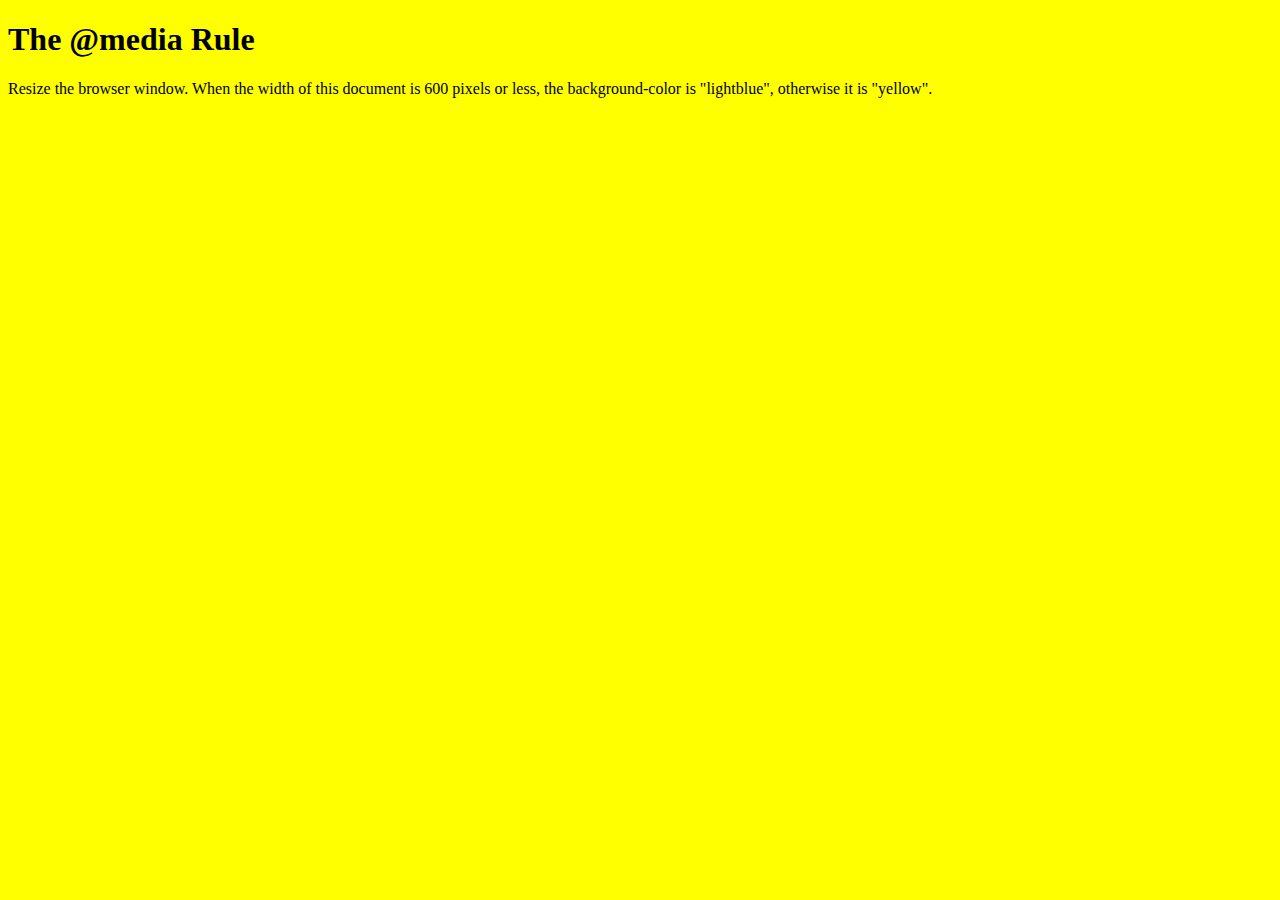
<file: index.html>
<!DOCTYPE html>
<html lang="en">
<head>
    <meta charset="UTF-8">
    <meta http-equiv="X-UA-Compatible" content="IE=edge">
    <meta name="viewport" content="width=device-width, initial-scale=1.0">
    <link rel="stylesheet" href="index.css">
    <title>Document</title>
</head>
<body>
    <h1>The @media Rule</h1>

    <p>Resize the browser window. When the width of this document is 600 pixels or less, the background-color is "lightblue", otherwise it is "yellow".</p>
</body>
</html>
</file>
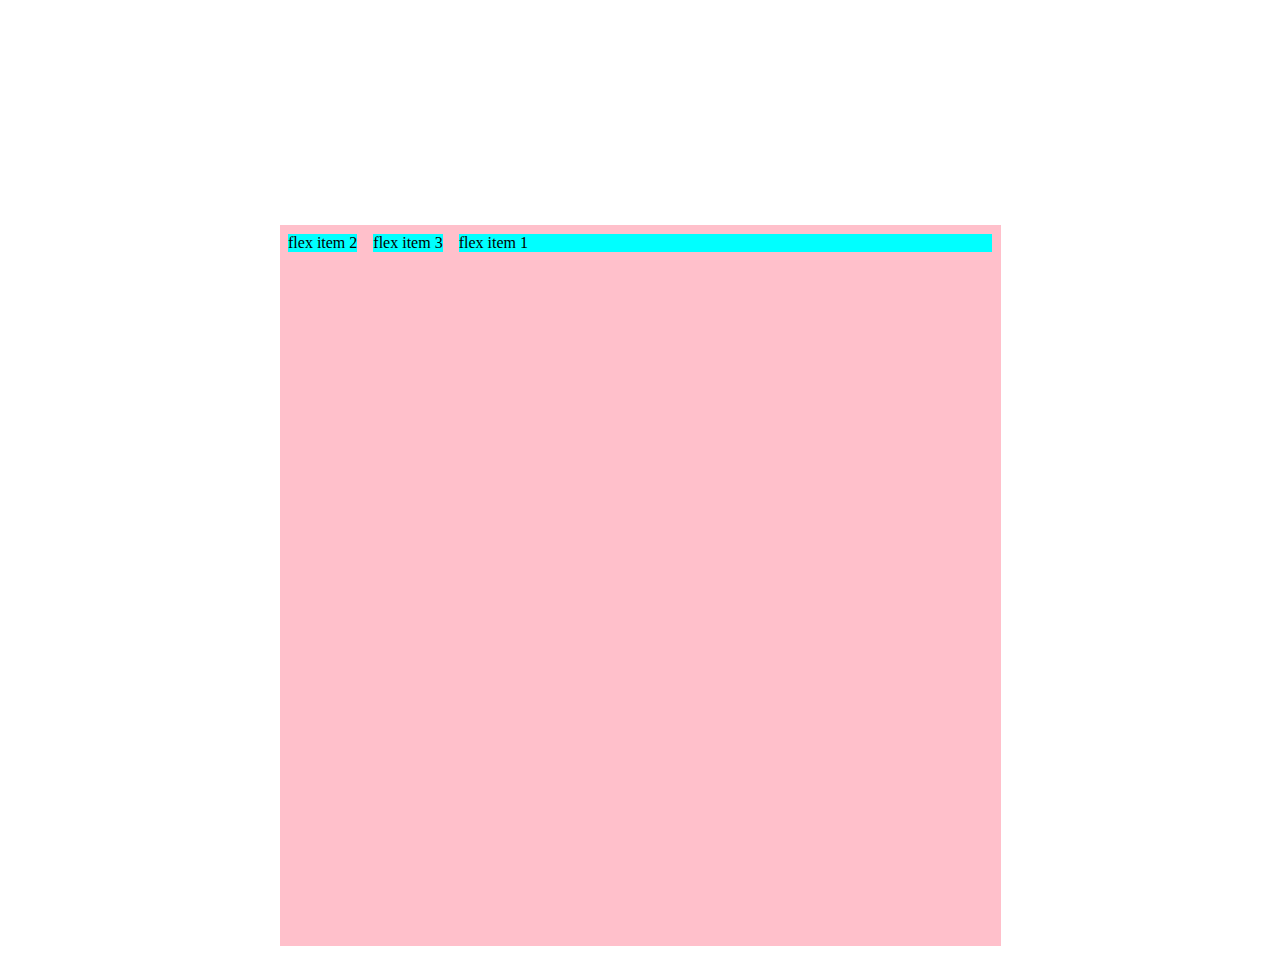
<file: flexrevision.html>
<!DOCTYPE html>
<html lang="en">
<head>
    <meta charset="UTF-8">
    <meta http-equiv="X-UA-Compatible" content="IE=edge">
    <meta name="viewport" content="width=device-width, initial-scale=1.0">
    <link rel="stylesheet" href="flexrevision.css">
    <title>Document</title>
</head>
<body>
    <div class="container">
        <div class="item one">flex item 1</div>
        <div class="item two">flex item 2</div>
        <div class="item three">flex item 3</div>
        <!-- <div class="item">flex item 4</div>
        <div class="item">flex item 5</div>

        <div class="item">flex item 1</div>
        <div class="item">flex item 2</div>
        <div class="item">flex item 3</div>
        <div class="item">flex item 4</div>
        <div class="item big">flex item 5</div> -->


    </div>
</body>
</html>
</file>
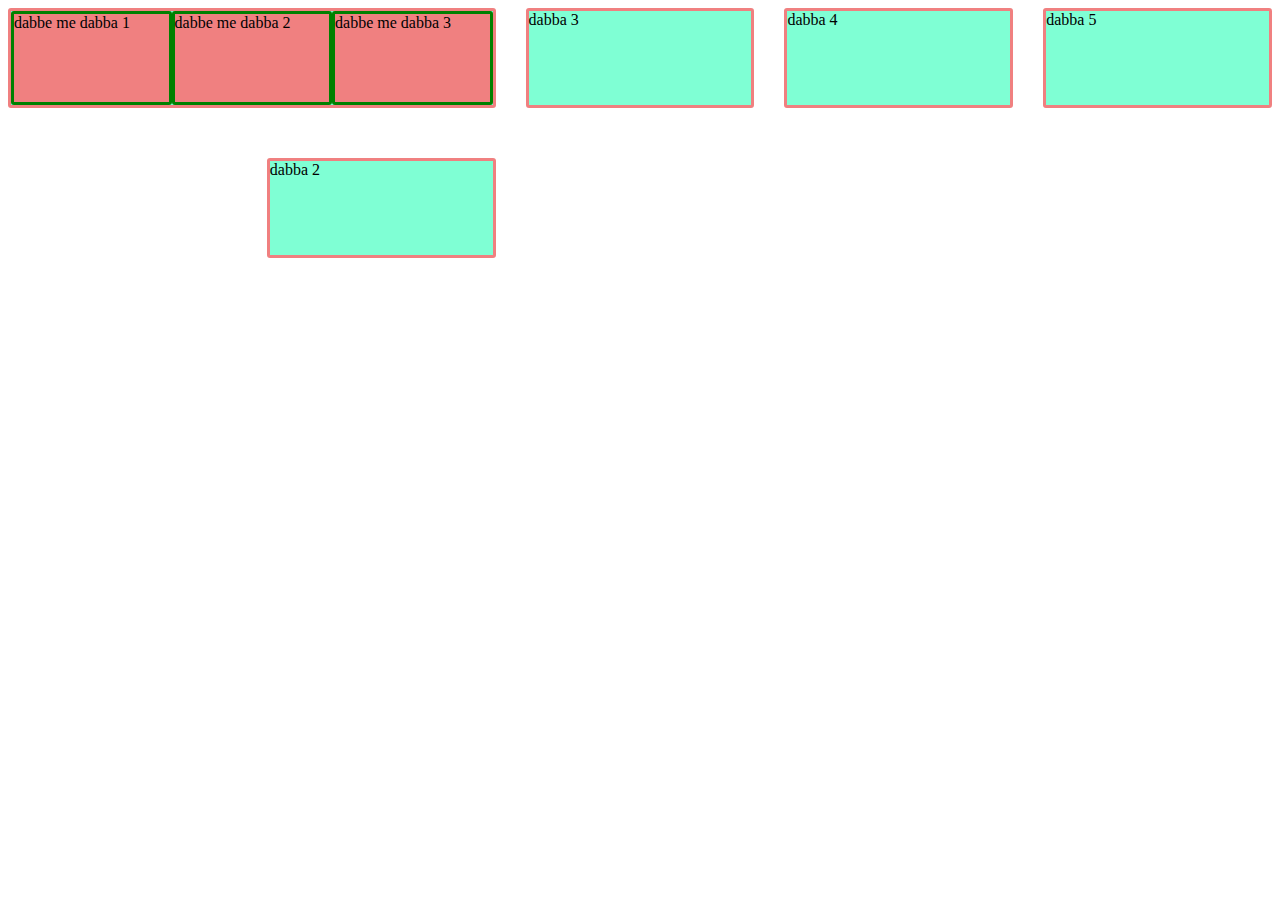
<file: revision for grid/grid.html>
<!DOCTYPE html>
<html lang="en">
<head>
    <meta charset="UTF-8">
    <meta http-equiv="X-UA-Compatible" content="IE=edge">
    <meta name="viewport" content="width=device-width, initial-scale=1.0">
    <title>css grid</title>
    <style>
        .container{
            display: grid;
            /* repeat 4 times */
            grid-template-columns: repeat(auto-fill, minmax(200px, 1fr));          
            grid-gap: 20px;
            /* grid-auto-rows: 100px; */
            grid-auto-rows: minmax(100px, auto);
            grid-auto-columns:minmax(50px, auto);
            column-gap: 30px;
            row-gap: 50px
           

        }
          #item1{
            /* grid-row-start: 2;
            grid-row-end: 3; */
            grid-column-start: 2;
            grid-column-end: 3;

        } 
         #item2{
            grid-row-start: 2;
            grid-row-end: 3;
            grid-column-start: 2;
            grid-column-end: 3;

        } 
        #item1{
            /* grid-row-start: 1;
            grid-row-end: 3; */
            grid-column-start: 1;
            grid-auto-rows: 5;
        }
        .items{
            background-color: aquamarine;
            border: 3px lightcoral solid;
            border-radius: 3px;
        }
        .item-1-container{
            display: grid;
            grid-template-columns: repeat(3,1fr);
        }
         .nested-item{
             border:  3px green solid;
             border-radius: 3px;
             background-color: lightcoral;


            }

    </style>
</head>
<body>
    <!-- coolection of vertical & horizontal lines/ 2d -->
    <div class="container">
        <div class="items item-1-container" id="item1">
            <div class="nested-item">dabbe me dabba 1</div>
            <div class="nested-item">dabbe me dabba 2</div>
            <div class="nested-item">dabbe me dabba 3</div>
        </div>
        <div class="items" id="item2">dabba 2</div>
        <div class="items">dabba 3</div>
        <div class="items">dabba 4</div>
        <div class="items">dabba 5</div>
    </div>

    
</body>
</html>
</file>
<file: index.css>
body{
    background-color: yellow;
}
@media only screena and (max-width: 200px){
    body{
        background-color: aqua;
    }
}
</file>
<file: flexrevision.css>
.container{
    background-color: pink;
    height: 80vh;
    width: 80vh;
    padding: 0.5px;
    margin: 25vh auto 0;

    display: flex; 
     /* flex-direction: row-reverse;            */
     /* flex-direction: column; */
      /* flex-wrap: nowrap; */
     /* flex-wrap: wrap; */
     flex-direction: row;
     /* flex-flow: column nowrap; */
       /* justify-content: flex-end;   */
     /* justify-content: space-between; */
     /* justify-content: space-around; */
     /* justify-content: flex-end;  */
      align-items: baseline; 
     /* align-items: stretch; */
      /* align-items: flex-end;  */
     /* align-items: center; */
}
.item{
    background-color: aqua;
    margin: 0.5em;
    /* width: 25%; */}
.big{
    font-size: 2em;
}
.one{
    /* flex-grow: 0;
    flex-shrink: 5;
    flex-basis: 250px; */

    /* flex: grow-sjrink-basis =>   */flex: 1 2 250px;
    /* align-self: flex-end; */
    /* align-self: center; */
    /* order: 0; */
    /* order: -1; */
    order: 2;
}
</file>
